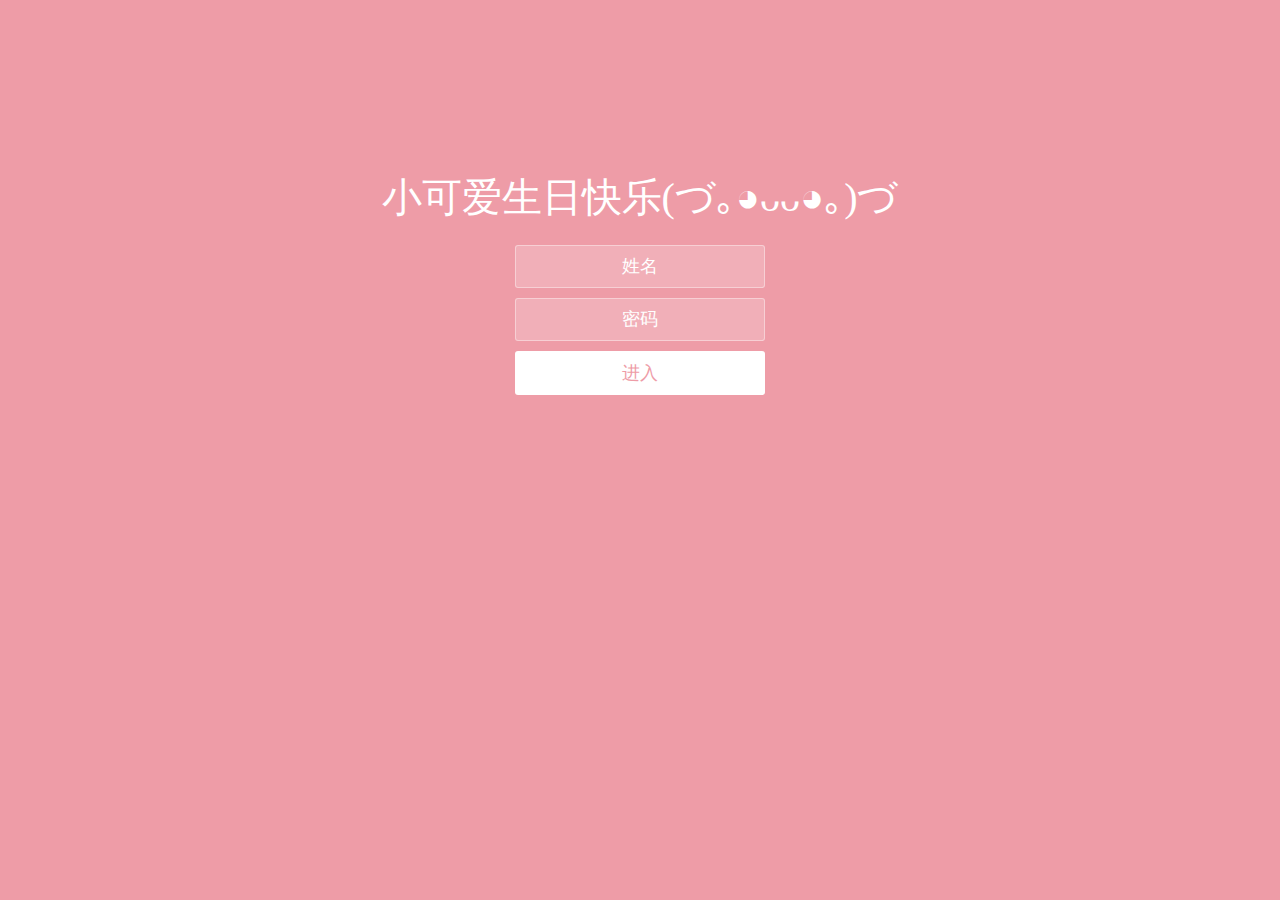
<file: index.html>
<!doctype html>
<html lang="zh">
<head>
<meta charset="UTF-8">
<meta http-equiv="X-UA-Compatible" content="IE=edge,chrome=1">
<meta name="viewport" content="width=device-width, initial-scale=1.0">
<title>Happy Birthday</title>
<link rel="stylesheet" type="text/css" href="css/index.css">
</head>
<body>
    <iframe class="full" src="./html/login.html" id="iframePage" onload="changeFrameHeight()" frameborder="0" scrolling="no" marginwidth="0" marginheight="0"></iframe>
    <script src="js/index.js" type="text/javascript"></script>
</body>
</html>
</file>
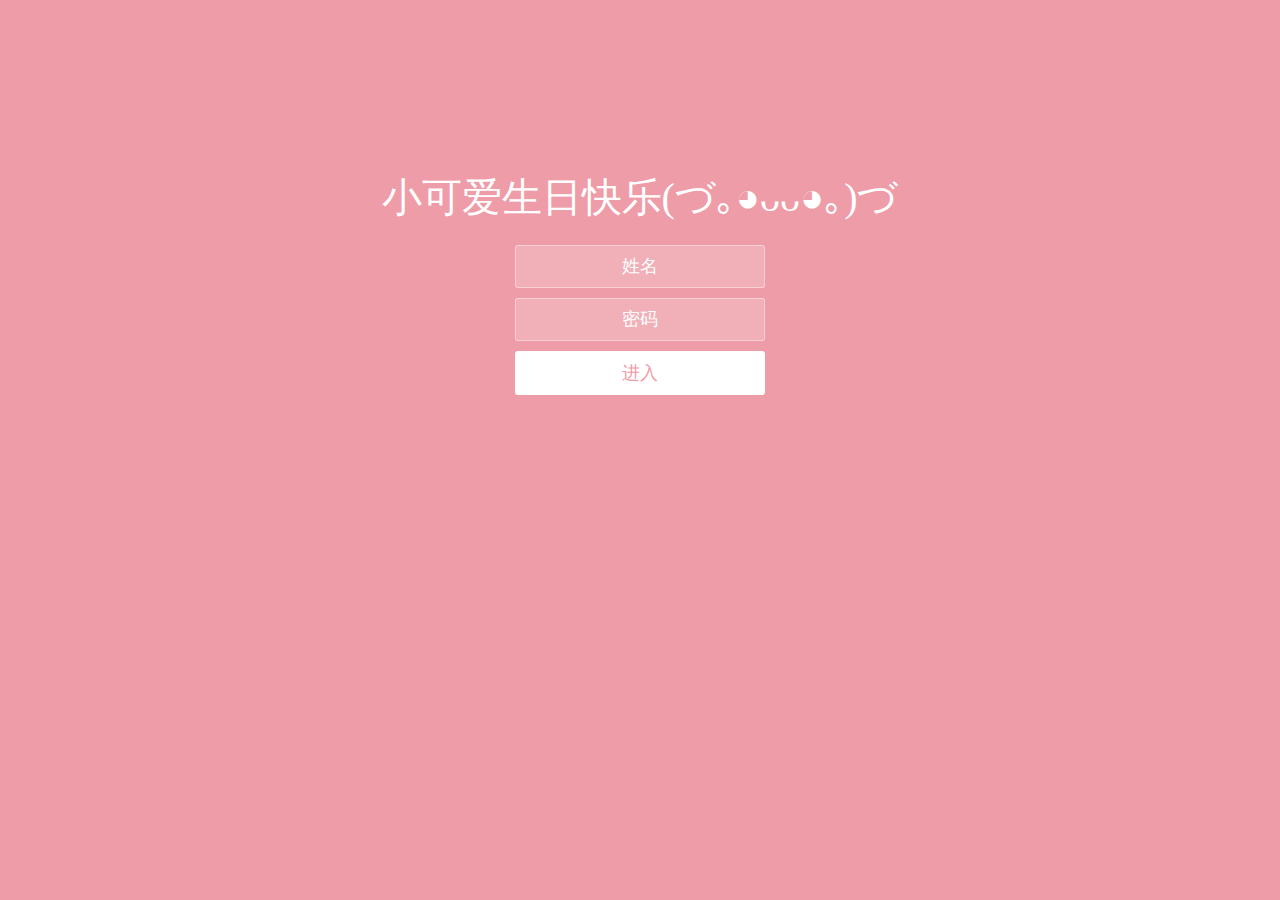
<file: html/login.html>
<!doctype html>
<html lang="zh">
<head>
<meta charset="UTF-8">
<meta http-equiv="X-UA-Compatible" content="IE=edge,chrome=1">
<meta name="viewport" content="width=device-width, initial-scale=1.0">
<title>Happy Birthday</title>
<link rel="stylesheet" type="text/css" href="../css/login.css" type="text/css" />
<link rel="stylesheet" href="../css/bubbles.css" type="text/css" />
</head>
<body>
<div class="htmleaf-container">
	<div class="wrapper">
		<div class="container">
			<h1>小可爱生日快乐(づ｡◕ᴗᴗ◕｡)づ</h1>
			<form class="form">
				<input id="userName" name="userName" type="text" placeholder="姓名">
				<input id="pwd" name="pwd" type="password" placeholder="密码">
				<button type="submit" id="login-button">进入</button>
			</form>
		</div>
		<ul class="bg-bubbles">
			<li></li>
			<li></li>
			<li></li>
			<li></li>
			<li></li>
			<li></li>
			<li></li>
			<li></li>
			<li></li>
			<li></li>
		</ul>
	</div>
</div>

<script src="../js/jquery-2.1.1.min.js" type="text/javascript"></script>
<script src="../js/login.js" type="text/javascript"></script>
</body>
</html>
</file>
<file: css/index.css>
body {
  margin: 0;
  padding: 0;
  overflow-y: hidden;
}

.full {
  width: 100%;
}
</file>
<file: css/login.css>
* {
  box-sizing: border-box;
  margin: 0;
  padding: 0;
  font-weight: 300;
}
body {
  font-family:"Microsoft YaHei";
  color: white;
  font-weight: 300;
}
body ::-webkit-input-placeholder {
  /* WebKit browsers */
  font-family:"Microsoft YaHei";
  color: white;
  font-weight: 300;
}
body :-moz-placeholder {
  /* Mozilla Firefox 4 to 18 */
  font-family:"Microsoft YaHei";
  color: white;
  opacity: 1;
  font-weight: 300;
}
body ::-moz-placeholder {
  /* Mozilla Firefox 19+ */
  font-family:"Microsoft YaHei";
  color: white;
  opacity: 1;
  font-weight: 300;
}
body :-ms-input-placeholder {
  /* Internet Explorer 10+ */
  font-family:"Microsoft YaHei";
  color: white;
  font-weight: 300;
}
.wrapper {
  background: #ee9ca7;
  background: -webkit-linear-gradient(top left, #ee9ca7 0%, #ee9ca7 100%);
  background: linear-gradient(to bottom right, #ee9ca7 0%, #ee9ca7 100%);
  background-color:rgba(255,255,255,0.9);
  position: absolute;
  top:0;
  left: 0;
  width: 100%;
  height: 100%;
  overflow: hidden;

}

.wrapper.form-success .container h1 {
  -webkit-transform: translateY(85px);
      -ms-transform: translateY(85px);
          transform: translateY(85px);
}
.container {
  max-width: 600px;
  margin: 0 auto;
  margin-top: 7%;
  padding: 80px 0;
  height: 400px;
  text-align: center;
}
.container h1 {
  font-size: 40px;
  -webkit-transition-duration: 1s;
          transition-duration: 1s;
  -webkit-transition-timing-function: ease-in-put;
          transition-timing-function: ease-in-put;
  font-weight: 200;
}
form {
  padding: 20px 0;
  position: relative;
  z-index: 2;
}
form input {
  -webkit-appearance: none;
     -moz-appearance: none;
          appearance: none;
  outline: 0;
  border: 1px solid rgba(255, 255, 255, 0.4);
  background-color: rgba(255, 255, 255, 0.2);
  width: 250px;
  border-radius: 3px;
  padding: 10px 15px;
  margin: 0 auto 10px auto;
  display: block;
  text-align: center;
  font-family: "Microsoft YaHei";
  font-size: 18px;
  color: white;
  -webkit-transition-duration: 0.25s;
          transition-duration: 0.25s;
  font-weight: 300;
}
form input:hover {
  background-color: rgba(255, 255, 255, 0.4);
}
form input:focus {
  background-color: white;
  width: 300px;
  color: #ee9ca7;
}
form button {
  -webkit-appearance: none;
     -moz-appearance: none;
          appearance: none;
  outline: 0;
  background-color: white;
  font-family: "Microsoft YaHei";
  border: 0;
  padding: 10px 15px;
  color: #ee9ca7;
  border-radius: 3px;
  width: 250px;
  cursor: pointer;
  font-size: 18px;
  -webkit-transition-duration: 0.25s;
          transition-duration: 0.25s;
}
form button:hover {
  background-color: #f5f7f9;
}
</file>
<file: css/bubbles.css>
.bg-bubbles {
  position: absolute;
  top: 0;
  left: 0;
  width: 100%;
  height: 100%;
  z-index: 1;
}
.bg-bubbles li {
  position: absolute;
  list-style: none;
  display: block;
  width: 40px;
  height: 40px;
  background-color: rgba(255, 255, 255, 0.15);
  bottom: -160px;
  -webkit-animation: square 30s infinite;
  animation: square 30s infinite;
  -webkit-transition-timing-function: linear;
  transition-timing-function: linear;
}
.bg-bubbles li:nth-child(1) {
  left: 10%;
}
.bg-bubbles li:nth-child(2) {
  left: 20%;
  width: 80px;
  height: 80px;
  -webkit-animation-delay: 2s;
          animation-delay: 2s;
  -webkit-animation-duration: 17s;
          animation-duration: 17s;
}
.bg-bubbles li:nth-child(3) {
  left: 25%;
  -webkit-animation-delay: 4s;
          animation-delay: 4s;
}
.bg-bubbles li:nth-child(4) {
  left: 40%;
  width: 60px;
  height: 60px;
  -webkit-animation-duration: 22s;
          animation-duration: 22s;
  background-color: rgba(255, 255, 255, 0.25);
}
.bg-bubbles li:nth-child(5) {
  left: 70%;
}
.bg-bubbles li:nth-child(6) {
  left: 80%;
  width: 120px;
  height: 120px;
  -webkit-animation-delay: 3s;
          animation-delay: 3s;
  background-color: rgba(255, 255, 255, 0.2);
}
.bg-bubbles li:nth-child(7) {
  left: 32%;
  width: 160px;
  height: 160px;
  -webkit-animation-delay: 7s;
          animation-delay: 7s;
}
.bg-bubbles li:nth-child(8) {
  left: 55%;
  width: 20px;
  height: 20px;
  -webkit-animation-delay: 15s;
          animation-delay: 15s;
  -webkit-animation-duration: 40s;
          animation-duration: 40s;
}
.bg-bubbles li:nth-child(9) {
  left: 25%;
  width: 10px;
  height: 10px;
  -webkit-animation-delay: 2s;
          animation-delay: 2s;
  -webkit-animation-duration: 40s;
          animation-duration: 40s;
  background-color: rgba(255, 255, 255, 0.3);
}
.bg-bubbles li:nth-child(10) {
  left: 90%;
  width: 160px;
  height: 160px;
  -webkit-animation-delay: 11s;
          animation-delay: 11s;
}
@-webkit-keyframes square {
  0% {
    -webkit-transform: translateY(0);
            transform: translateY(0);
  }
  100% {
    -webkit-transform: translateY(-900px) rotate(600deg);
            transform: translateY(-900px) rotate(600deg);
  }
}
@keyframes square {
  0% {
    -webkit-transform: translateY(0);
            transform: translateY(0);
  }
  100% {
    -webkit-transform: translateY(-900px) rotate(600deg);
            transform: translateY(-900px) rotate(600deg);
  }
}
</file>
